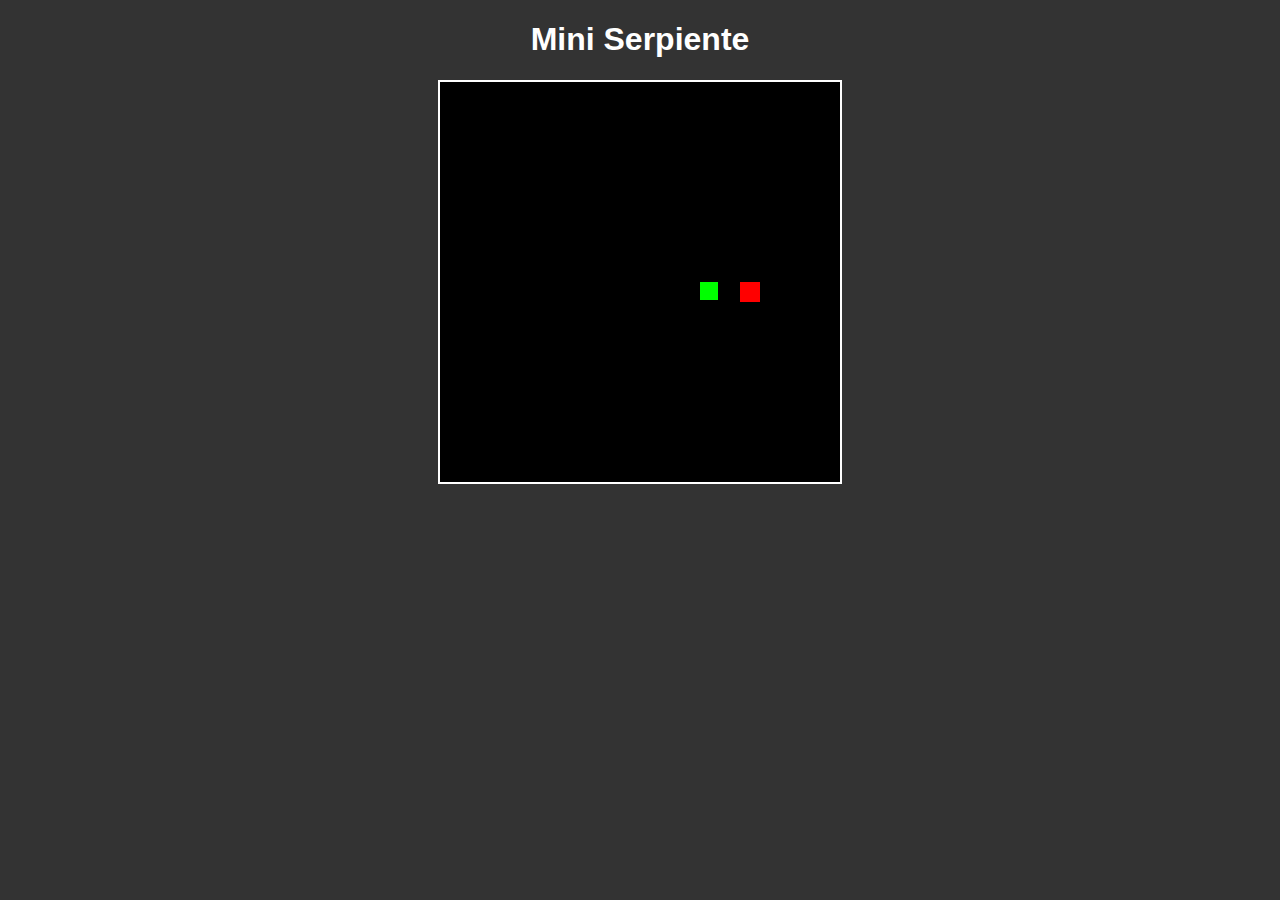
<file: honeycomb/static/Serpiente/index.html>
<!DOCTYPE html>
<html lang="es">
<head>
    <meta charset="UTF-8">
    <meta name="viewport" content="width=device-width, initial-scale=1.0">
    <title>Juego de Serpiente</title>
    <link rel="stylesheet" href="style.css">
</head>
<body>
    <h1>Mini Serpiente</h1>
    <canvas id="gameCanvas" width="400" height="400"></canvas>
    <script src="script.js"></script>
</body>
</html>
</file>
<file: honeycomb/static/Serpiente/style.css>
body {
    background: #333;
    color: #fff;
    font-family: sans-serif;
    text-align: center;
}

canvas {
    background: #000;
    border: 2px solid #fff;
}
</file>
